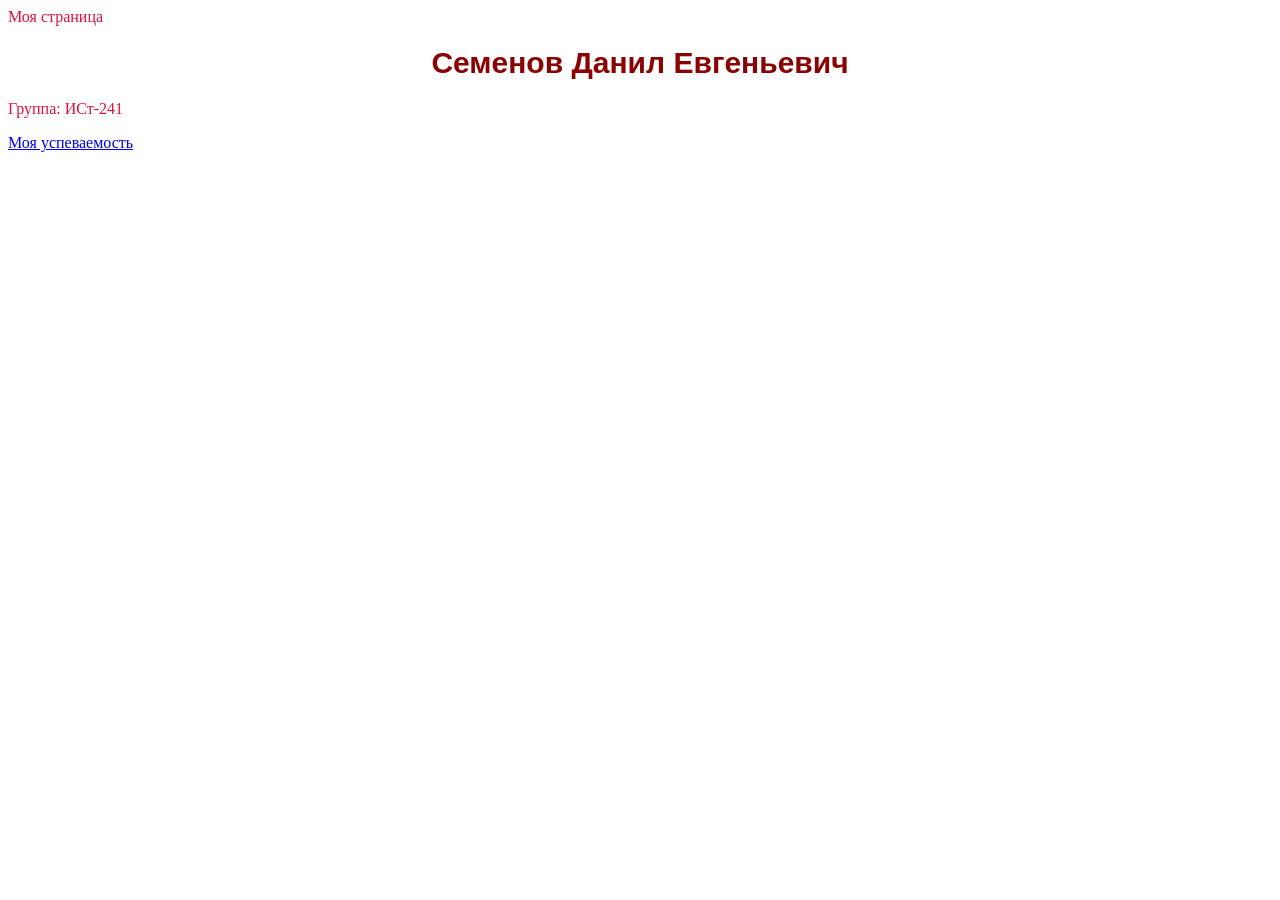
<file: index.html>
<!DOCTYPE html>
<html>
<head>
    <link rel="stylesheet" href="mystyle.css">
    <meta charset="UTF-8"
    <title>Моя страница</title>
</head>
<body>
    <h1>Семенов Данил Евгеньевич</h1>
    <p>Группа: ИСт-241</p>
    <p><a href="info.html">Моя успеваемость</a></p>	
<body>
</html>
</file>
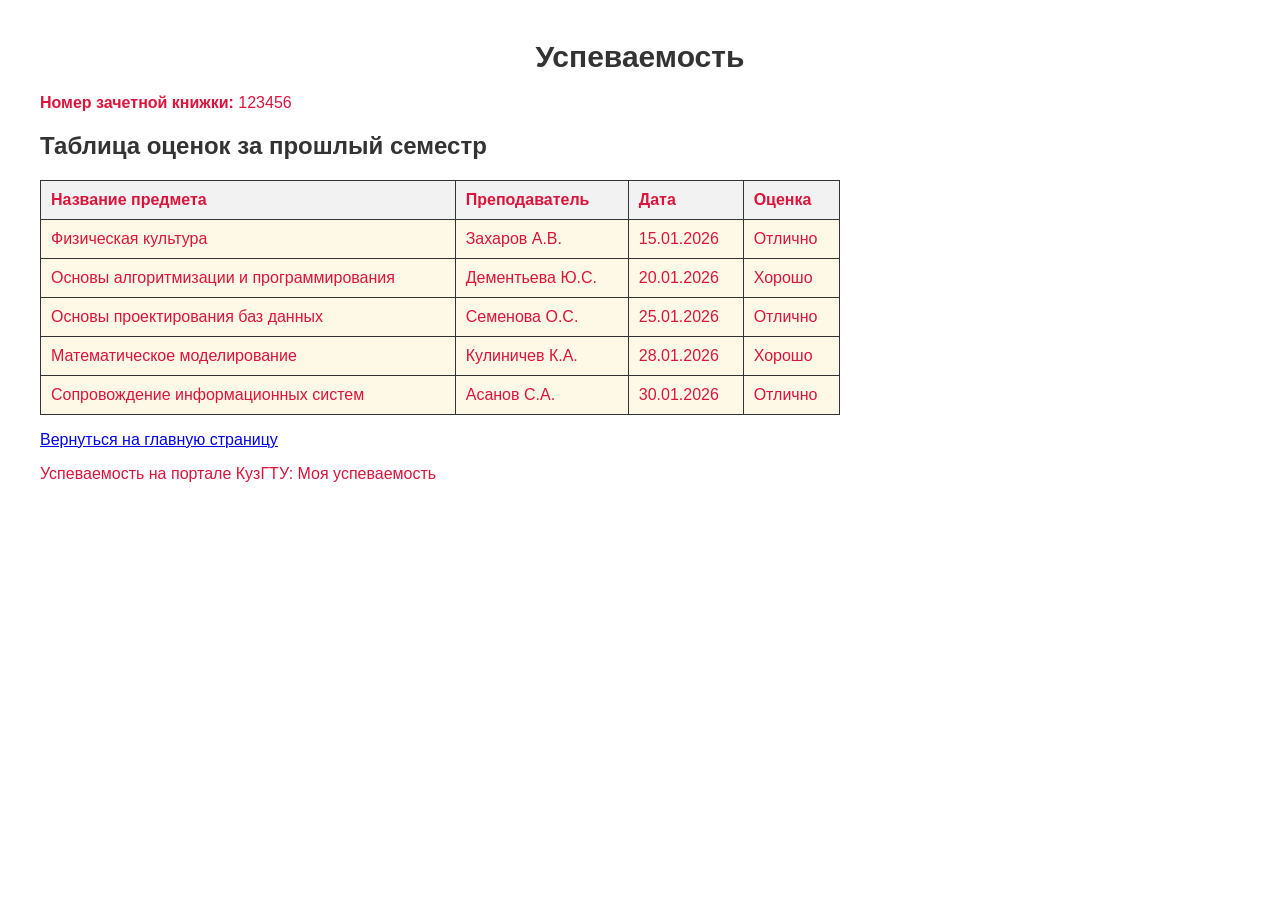
<file: info.html>
<!DOCTYPE html>
<html lang="ru">
<head>
    <link rel="stylesheet" href="mystyle1.css">
    <meta charset="UTF-8">
    <title>Успеваемость</title>
    <style>
        body {
            font-family: Arial, sans-serif;
            margin: 40px;
        }
        table {
            border-collapse: collapse;
            width: 100%;
            max-width: 800px;
            margin-top: 20px;
        }
        th, td {
            border: 1px solid #333;
            padding: 10px;
            text-align: left;
        }
        th {
            background-color: #f2f2f2;
        }
        h1, h2 {
            color: #333;
        }
    </style>
</head>
<body>
    <h1>Успеваемость</h1>
    <p><strong>Номер зачетной книжки:</strong> 123456</p>
    
    <h2>Таблица оценок за прошлый семестр</h2>
    <table>
        <tr>
            <th>Название предмета</th>
            <th>Преподаватель</th>
            <th>Дата</th>
            <th>Оценка</th>
        </tr>
        <tr>
            <td>Физическая культура</td>
            <td>Захаров А.В.</td>
            <td>15.01.2026</td>
            <td>Отлично</td>
        </tr>
        <tr>
            <td>Основы алгоритмизации и программирования</td>
            <td>Дементьева Ю.С.</td>
            <td>20.01.2026</td>
            <td>Хорошо</td>
        </tr>
        <tr>
            <td>Основы проектирования баз данных</td>
            <td>Семенова О.С.</td>
            <td>25.01.2026</td>
            <td>Отлично</td>
        </tr>
        <tr>
            <td>Математическое моделирование</td>
            <td>Кулиничев К.А.</td>
            <td>28.01.2026</td>
            <td>Хорошо</td>
        </tr>
        <tr>
            <td>Сопровождение информационных систем</td>
            <td>Асанов С.А.</td>
            <td>30.01.2026</td>
            <td>Отлично</td>
        </tr>
    </table>
    
    <p><a href="index.html">Вернуться на главную страницу</a></p>
    <footer>
    <p>Успеваемость на портале КузГТУ: 
        <a href="https://portal.kuzstu.ru/learning/progress/current/report/cp3?student_post_id=1209552" target="_blank">Моя успеваемость</a>
    </p>
</footer>
</body>
</html>
</file>
<file: mystyle.css>
body {
    color: crimson;
}
h1 {
    font-family: "Segoe UI", Tahoma, Geneva, Verdana, sans-serif;
    font-size: 30px;
    text-align: center;
    color: darkred;
}
</file>
<file: mystyle1.css>
body {
    color: crimson;
}
h1 {
    font-family: "Courier New", monospace;
    font-size: 28px;
    text-align: left;
    color: darkblue;
}
h1 {
    font-family: "Segoe UI", Tahoma, Geneva, Verdana, sans-serif;
    font-size: 30px;
    text-align: center;
    color: darkred;
}
td {
    padding: 10px;
    background-color: #fef9e6;
    border: 1px solid #ccc;
    font-style: normal;
}
footer a {
    text-decoration: none;
    color: crimson;
}
footer a:hover {
    color: darkblue;
    text-decoration: underline;
}
</file>
